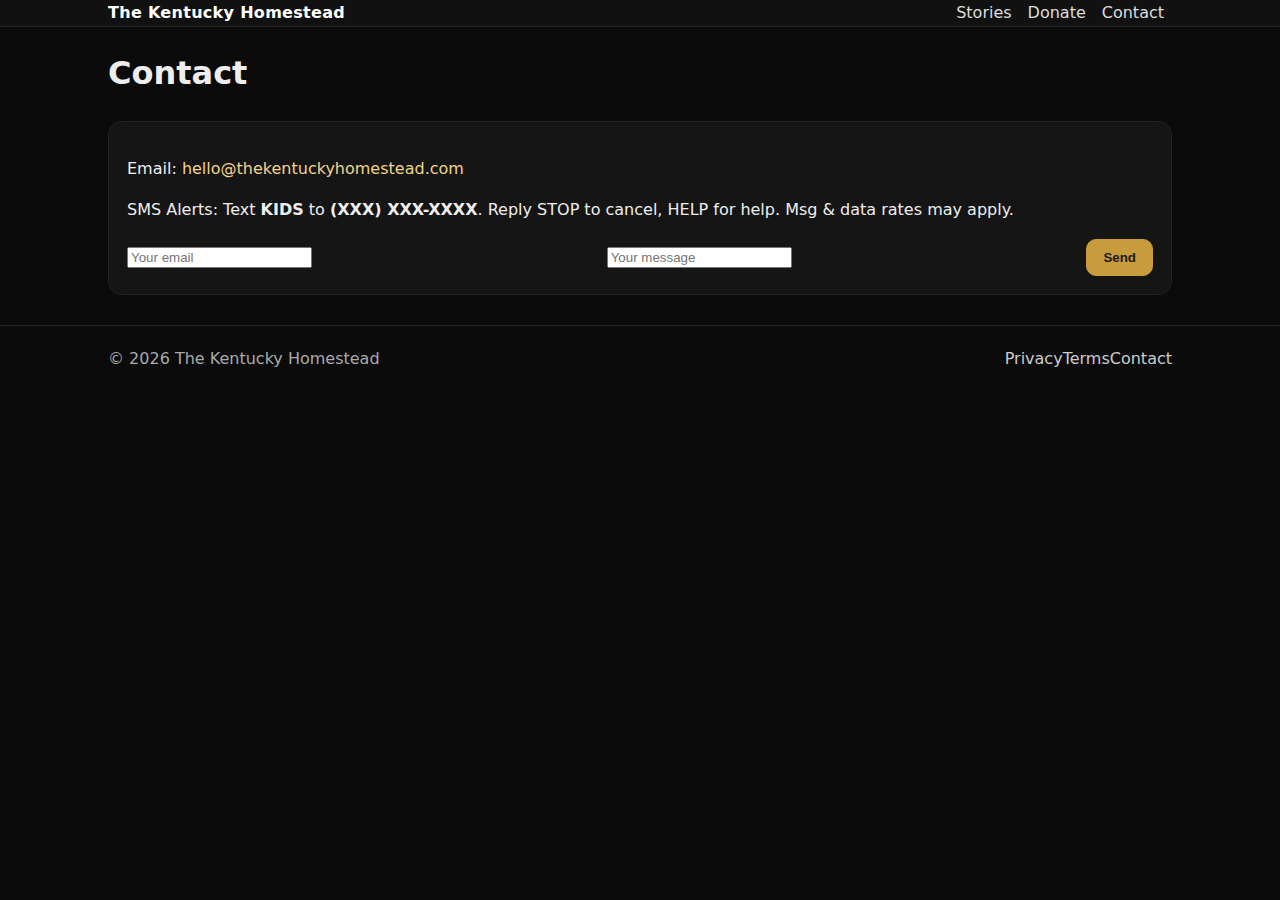
<file: contact/index.html>
<!doctype html><html lang='en'><head><meta charset='utf-8'><meta name='viewport' content='width=device-width, initial-scale=1'><title>Contact | The Kentucky Homestead</title><link rel='stylesheet' href='/assets/styles.css'></head><body><header class='site-header'><div class='container row'><div class='brand'><a href='/'>The Kentucky Homestead</a></div><nav><a href='/stories/'>Stories</a><a href='/donate/'>Donate</a><a href='/contact/'>Contact</a></nav></div></header><main class='container'><h1>Contact</h1><section class='card'><p>Email: <a href='mailto:hello@thekentuckyhomestead.com'>hello@thekentuckyhomestead.com</a></p><p>SMS Alerts: Text <strong>KIDS</strong> to <strong>(XXX) XXX-XXXX</strong>. Reply STOP to cancel, HELP for help. Msg & data rates may apply.</p><form action='https://YOUR_EMAIL_SERVICE_ENDPOINT' method='post' class='row'><input type='email' name='email' placeholder='Your email' required><input type='text' name='message' placeholder='Your message' required><button class='btn primary' type='submit'>Send</button></form></section></main><footer class='site-footer'><div class='container row'><div>© <span id='y'></span> The Kentucky Homestead</div><div class='links'><a href='/legal/privacy/'>Privacy</a><a href='/legal/terms/'>Terms</a><a href='/contact/'>Contact</a></div></div></footer><script>document.getElementById('y').textContent = new Date().getFullYear();</script></body></html>
</file>
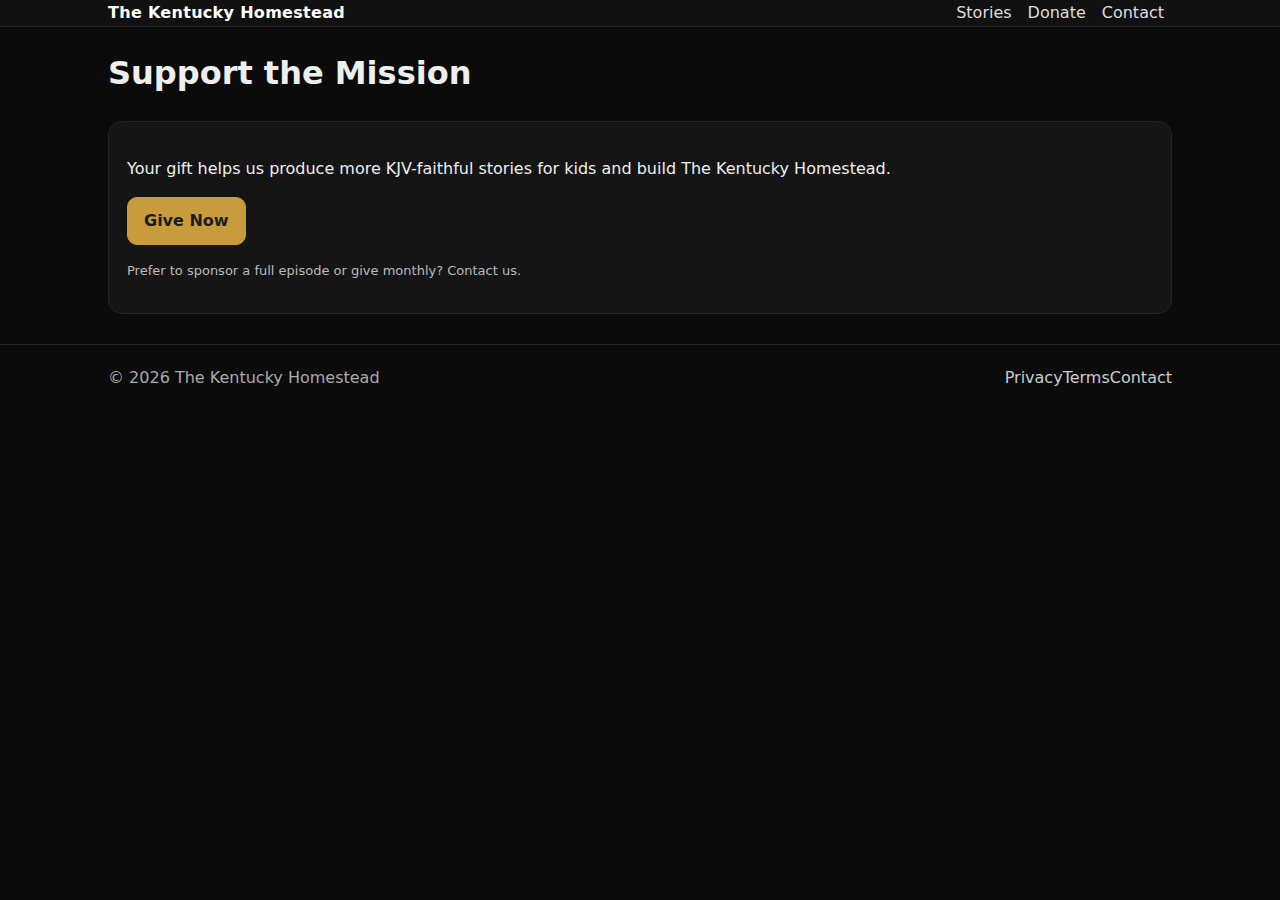
<file: donate/index.html>
<!doctype html><html lang='en'><head><meta charset='utf-8'><meta name='viewport' content='width=device-width, initial-scale=1'><title>Donate | The Kentucky Homestead</title><link rel='stylesheet' href='/assets/styles.css'></head><body><header class='site-header'><div class='container row'><div class='brand'><a href='/'>The Kentucky Homestead</a></div><nav><a href='/stories/'>Stories</a><a href='/donate/'>Donate</a><a href='/contact/'>Contact</a></nav></div></header><main class='container'><h1>Support the Mission</h1><section class='card'><p>Your gift helps us produce more KJV-faithful stories for kids and build The Kentucky Homestead.</p><p><a class='btn primary' href='https://buy.stripe.com/YOUR_PAYMENT_LINK'>Give Now</a></p><p class='small'>Prefer to sponsor a full episode or give monthly? Contact us.</p></section></main><footer class='site-footer'><div class='container row'><div>© <span id='y'></span> The Kentucky Homestead</div><div class='links'><a href='/legal/privacy/'>Privacy</a><a href='/legal/terms/'>Terms</a><a href='/contact/'>Contact</a></div></div></footer><script>document.getElementById('y').textContent = new Date().getFullYear();</script></body></html>
</file>
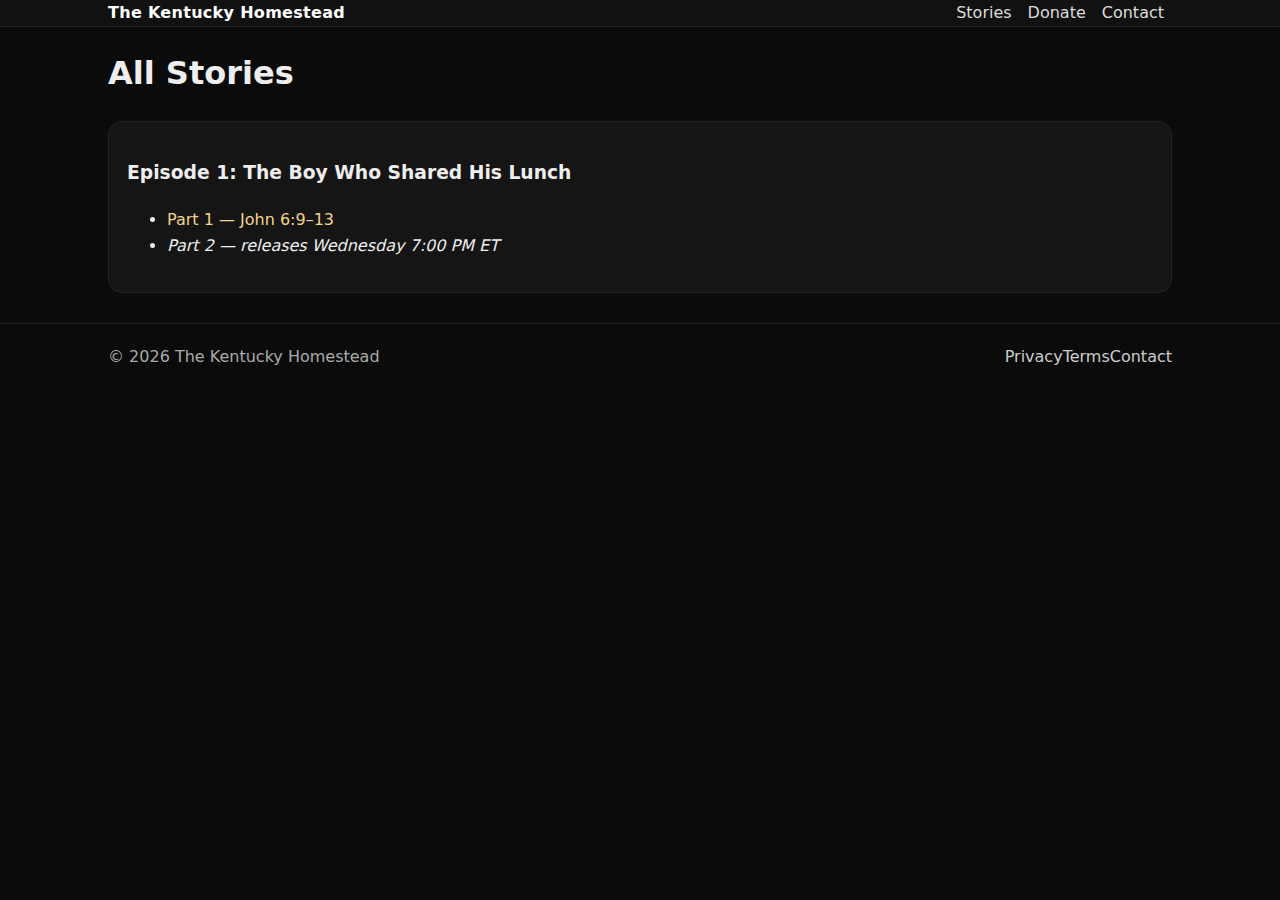
<file: stories/index.html>
<!doctype html><html lang='en'><head><meta charset='utf-8'><meta name='viewport' content='width=device-width, initial-scale=1'><title>Stories | The Kentucky Homestead</title><link rel='stylesheet' href='/assets/styles.css'></head><body><header class='site-header'><div class='container row'><div class='brand'><a href='/'>The Kentucky Homestead</a></div><nav><a href='/stories/'>Stories</a><a href='/donate/'>Donate</a><a href='/contact/'>Contact</a></nav></div></header><main class='container'><h1>All Stories</h1><section class='card'><h3>Episode 1: The Boy Who Shared His Lunch</h3><ul><li><a href='/'>Part 1 — John 6:9–13</a></li><li><em>Part 2 — releases Wednesday 7:00 PM ET</em></li></ul></section></main><footer class='site-footer'><div class='container row'><div>© <span id='y'></span> The Kentucky Homestead</div><div class='links'><a href='/legal/privacy/'>Privacy</a><a href='/legal/terms/'>Terms</a><a href='/contact/'>Contact</a></div></div></footer><script>document.getElementById('y').textContent = new Date().getFullYear();</script></body></html>
</file>
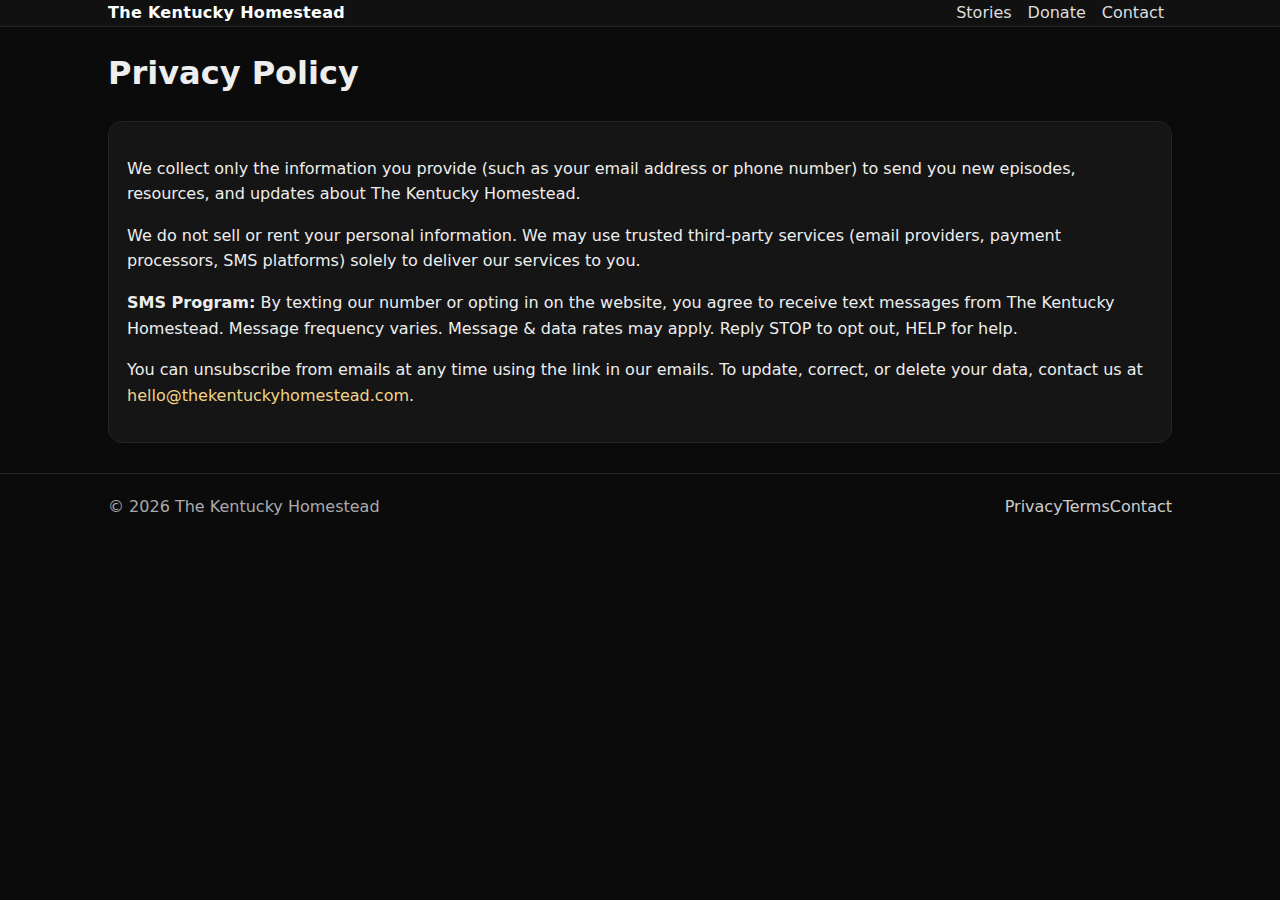
<file: legal/privacy/index.html>
<!doctype html><html lang='en'><head><meta charset='utf-8'><meta name='viewport' content='width=device-width, initial-scale=1'><title>Privacy Policy | The Kentucky Homestead</title><link rel='stylesheet' href='/assets/styles.css'></head><body><header class='site-header'><div class='container row'><div class='brand'><a href='/'>The Kentucky Homestead</a></div><nav><a href='/stories/'>Stories</a><a href='/donate/'>Donate</a><a href='/contact/'>Contact</a></nav></div></header><main class='container'><h1>Privacy Policy</h1><section class='card'><p>We collect only the information you provide (such as your email address or phone number) to send you new episodes, resources, and updates about The Kentucky Homestead.</p><p>We do not sell or rent your personal information. We may use trusted third-party services (email providers, payment processors, SMS platforms) solely to deliver our services to you.</p><p><strong>SMS Program:</strong> By texting our number or opting in on the website, you agree to receive text messages from The Kentucky Homestead. Message frequency varies. Message & data rates may apply. Reply STOP to opt out, HELP for help.</p><p>You can unsubscribe from emails at any time using the link in our emails. To update, correct, or delete your data, contact us at <a href='mailto:hello@thekentuckyhomestead.com'>hello@thekentuckyhomestead.com</a>.</p></section></main><footer class='site-footer'><div class='container row'><div>© <span id='y'></span> The Kentucky Homestead</div><div class='links'><a href='/legal/privacy/'>Privacy</a><a href='/legal/terms/'>Terms</a><a href='/contact/'>Contact</a></div></div></footer><script>document.getElementById('y').textContent = new Date().getFullYear();</script></body></html>
</file>
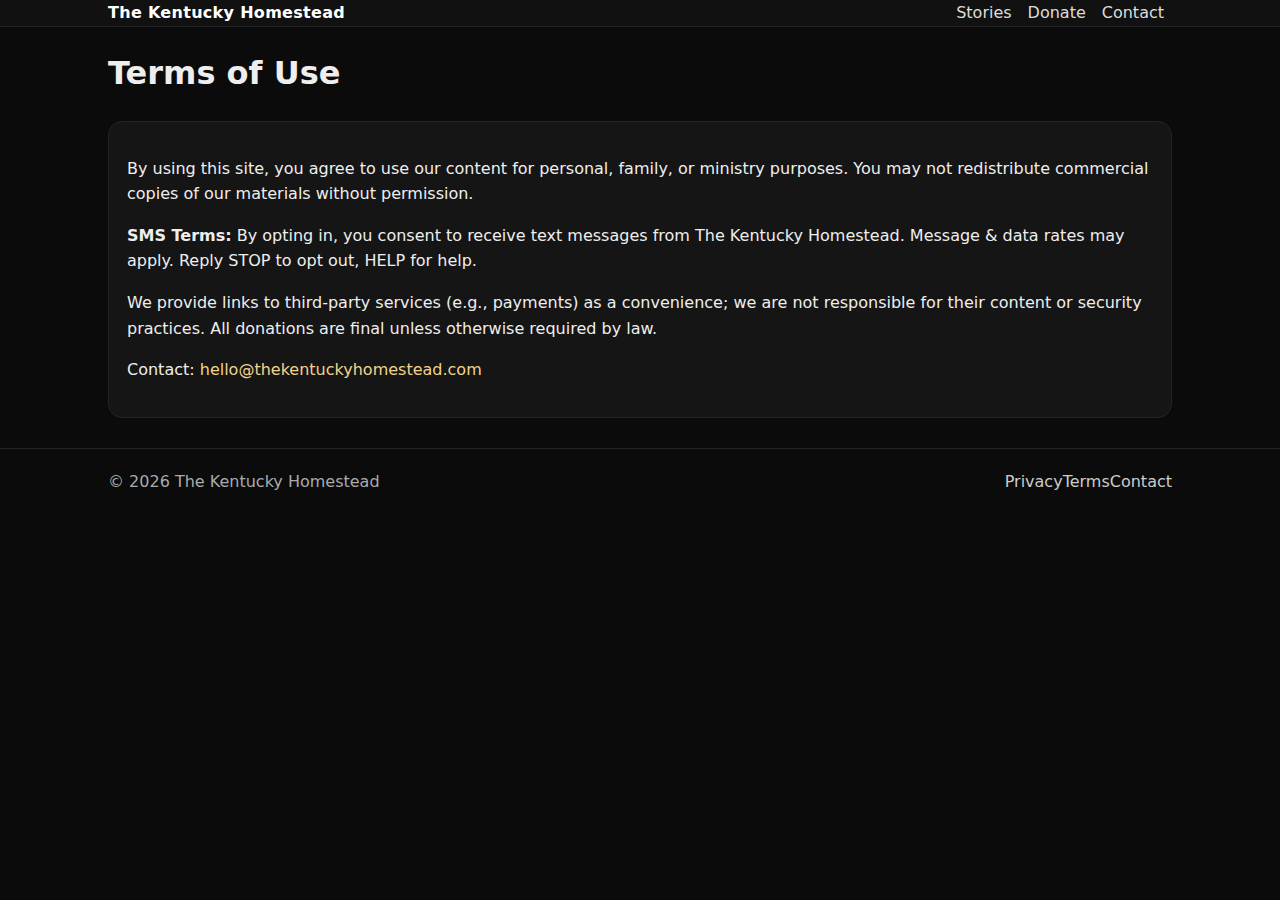
<file: legal/terms/index.html>
<!doctype html><html lang='en'><head><meta charset='utf-8'><meta name='viewport' content='width=device-width, initial-scale=1'><title>Terms of Use | The Kentucky Homestead</title><link rel='stylesheet' href='/assets/styles.css'></head><body><header class='site-header'><div class='container row'><div class='brand'><a href='/'>The Kentucky Homestead</a></div><nav><a href='/stories/'>Stories</a><a href='/donate/'>Donate</a><a href='/contact/'>Contact</a></nav></div></header><main class='container'><h1>Terms of Use</h1><section class='card'><p>By using this site, you agree to use our content for personal, family, or ministry purposes. You may not redistribute commercial copies of our materials without permission.</p><p><strong>SMS Terms:</strong> By opting in, you consent to receive text messages from The Kentucky Homestead. Message & data rates may apply. Reply STOP to opt out, HELP for help.</p><p>We provide links to third-party services (e.g., payments) as a convenience; we are not responsible for their content or security practices. All donations are final unless otherwise required by law.</p><p>Contact: <a href='mailto:hello@thekentuckyhomestead.com'>hello@thekentuckyhomestead.com</a></p></section></main><footer class='site-footer'><div class='container row'><div>© <span id='y'></span> The Kentucky Homestead</div><div class='links'><a href='/legal/privacy/'>Privacy</a><a href='/legal/terms/'>Terms</a><a href='/contact/'>Contact</a></div></div></footer><script>document.getElementById('y').textContent = new Date().getFullYear();</script></body></html>
</file>
<file: assets/styles.css>
:root {
  --bg:#0b0b0b; --card:#151515; --text:#eee; --muted:#bbb;
  --brand:#c89b3c; --brand2:#f2d38a; --line:#242424;
}
*{box-sizing:border-box}
body{margin:0;background:var(--bg);color:var(--text);font:16px/1.6 system-ui,-apple-system,Segoe UI,Roboto,Arial}
.container{max-width:1100px;margin:0 auto;padding:0 18px}
.row{display:flex;align-items:center;justify-content:space-between;gap:16px}
a{color:var(--brand2);text-decoration:none}
a:hover{text-decoration:underline}
.site-header{background:#111;border-bottom:1px solid var(--line)}
.brand a{font-weight:800;letter-spacing:.3px;color:#fff}
nav a{margin:0 8px;color:#ddd}
.hero{padding:60px 0;background:linear-gradient(180deg,#111,#0b0b0b)}
.hero h1{margin:0 0 8px;font-size:28px}
.hero p{max-width:720px;margin:8px 0 0}
.cta-row{display:flex;gap:10px;margin:16px 0}
.btn{display:inline-block;padding:10px 16px;border:1px solid #333;border-radius:10px;background:#1e1e1e;color:#fff}
.btn.primary{background:var(--brand);border-color:var(--brand);color:#1b1b1b;font-weight:700}
.small{color:var(--muted);font-size:13px}
.sms-note{color:#ddd;margin-top:8px}
.card{background:var(--card);border:1px solid var(--line);border-radius:14px;padding:18px;margin:18px 0}
.cover img{width:100%;height:auto;border-radius:10px;border:1px solid var(--line)}
.episode-actions{display:flex;gap:10px;margin-top:10px;flex-wrap:wrap}
.donate .btn{min-width:140px}
.site-footer{padding:20px 0;border-top:1px solid var(--line);color:#aaa;margin-top:30px}
.links a{color:#ccc}
.scripture{color:#f2e6c9}
@media (max-width:700px){ .row{flex-wrap:wrap} .hero h1{font-size:22px} }
</file>
